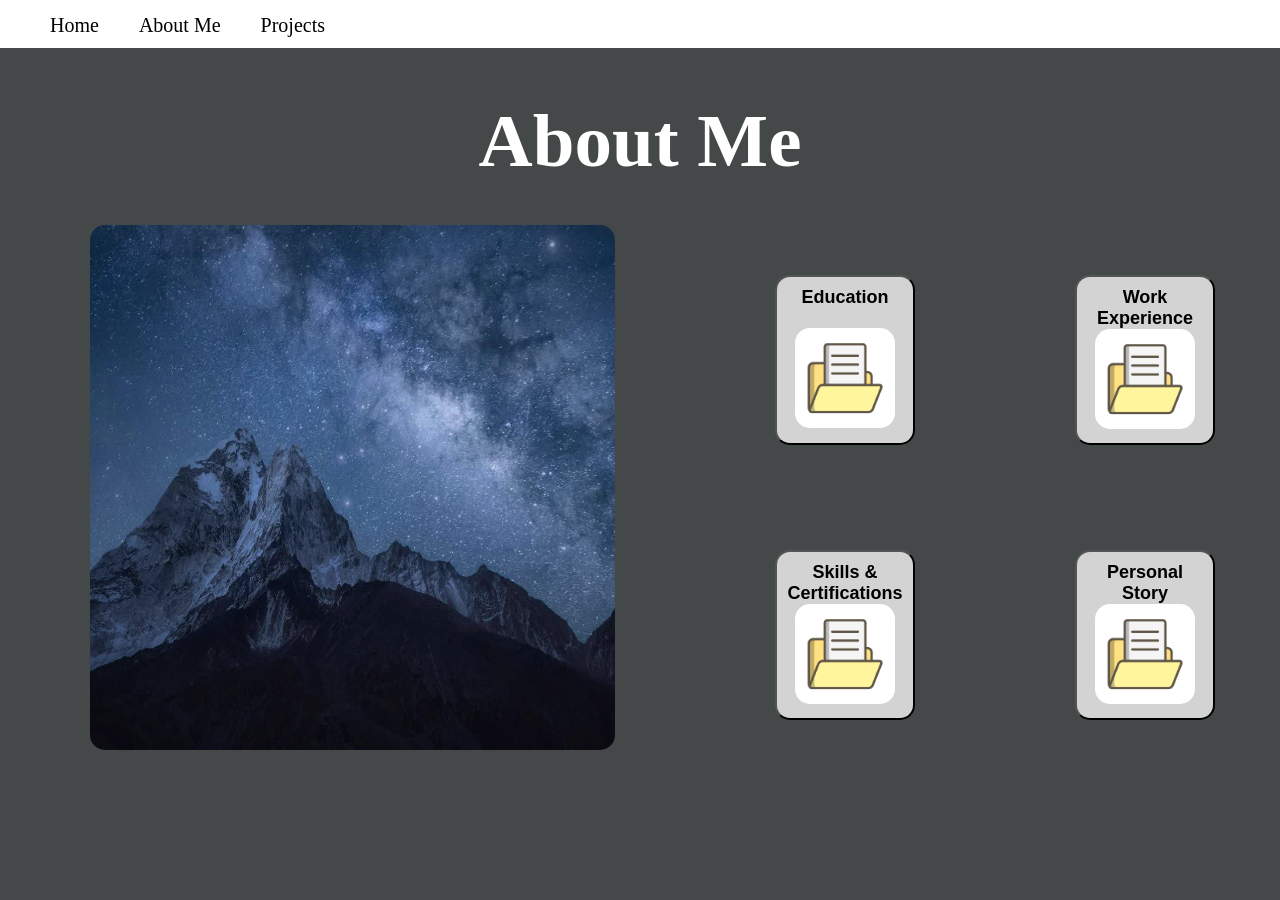
<file: about-me.html>
<!DOCTYPE html>
<html lang="en">

<head>
    <meta charset="UTF-8">
    <meta name="viewport" content="width=device-width, initial-scale=1.0">
    <title>Document</title>
    <link rel="stylesheet" href="style.css">

</head>



<body>

    <!--Website Navigation Bar-->
    <nav class="navbar">
        <ul class="navlinks">
            <li><a href="index.html">Home</a></li>
            <li><a href="about-me.html">About Me</a></li>
            <li><a href="projects.html">Projects</a></li>
        </ul>
    </nav>

    <!--Title-->
    <header><h1>About Me</h1></header>
    <!--Picture-->
    <img src="pictures/Mountain.png" style="position: absolute; left: 90px; top: 225px; border-radius: 15px;" width = 525px height = 525px>

    <!--Buttons-->
    <button 
        type="button"
        style="
            position: absolute;
            left: 775px;
            top: 275px;
        "
        onclick="window.location.href='education.html'"
    >
        <span>
            Education
        </span> 
        <img 
            src="pictures/FolderIcon.png" 
            style="
                position: relative;
                top: 20px;
                height: 100px;
                width: 100px;
                border-radius: 15px;
                background:white;
            "
        > 
    </button>

    <button 
        type="button"
        style="
            position: absolute;
            left: 1075px;
            top: 275px;
        "
        onclick="window.location.href='work-experience.html'"
    >
    <span>
        Work Experience
    </span>
    <img 
        src="pictures/FolderIcon.png" 
        style="
            height: 100px;
            width: 100px;
            border-radius: 15px;
            background:white;
        "   
    >
    </button>

    <button 
        type="button"
        style="
            position: absolute; 
            left: 775px; top: 550px; 
            border-radius: 15px; 
            background: lightgrey;
        "
        onclick="window.location.href='skills-certifications.html'"
    >
    <span>
        Skills & Certifications
    </span>
    <img 
        src="pictures/FolderIcon.png" 
        style="
            height: 100px;
            width: 100px;
            border-radius: 15px;
            background:white;
        "
    >
    </button>

    <button 
        type="button"
        style="
            position: absolute; 
            left: 1075px; 
            top: 550px; 
            border-radius: 15px; 
            background: lightgrey;
        "
        onclick="window.location.href='personal-story.html'"
    >
    <span>
        Personal Story
    </span>
    <img 
        src="pictures/FolderIcon.png" 
        style="
            height: 100px; 
            width: 100px; 
            border-radius: 15px; 
            background:white;
        "
    >
    </button>
</body>

</html>
</file>
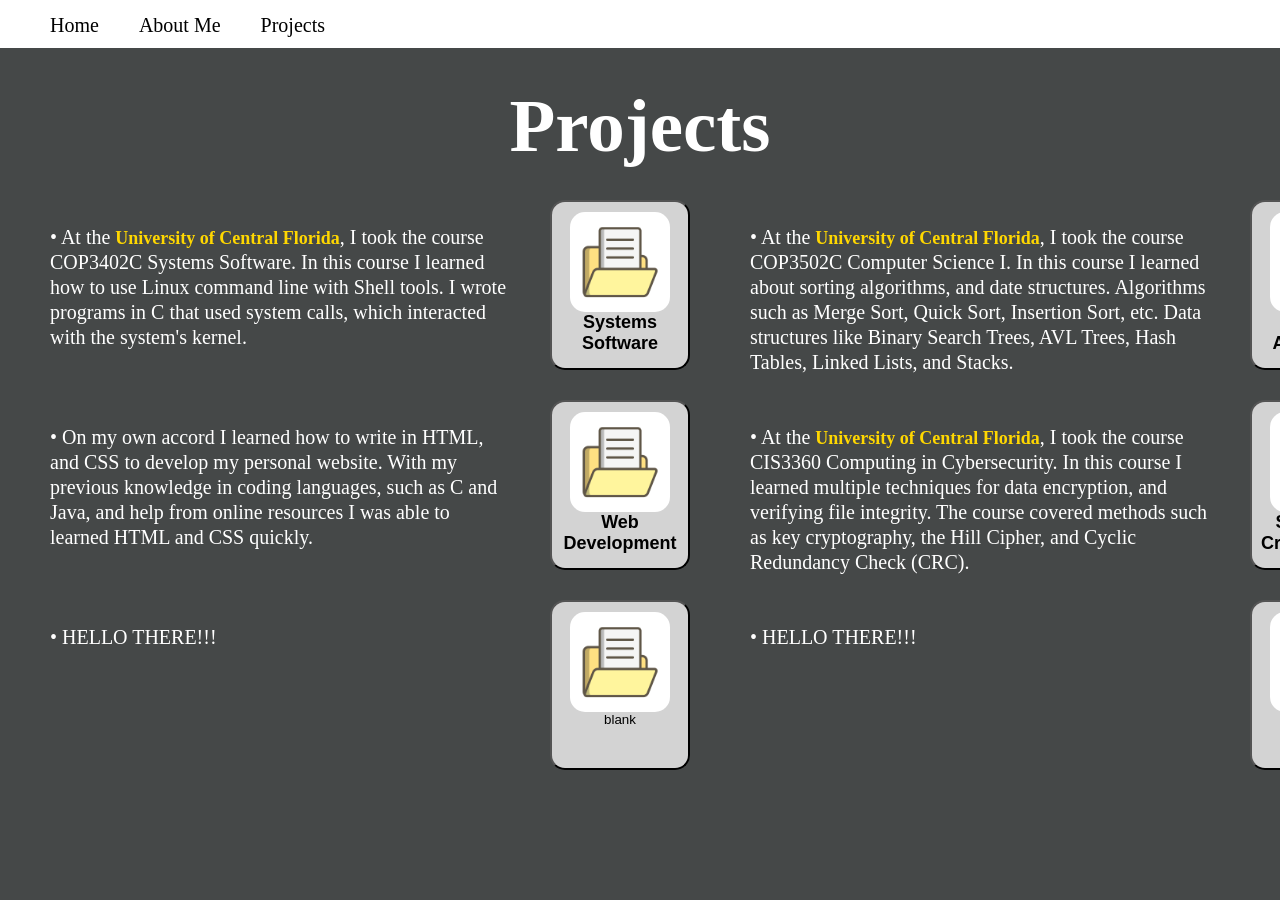
<file: projects.html>
<!DOCTYPE html>
<html lang="en">

<head>
    <meta charset="UTF-8">
    <meta name="viewport" content="width=device-width, initial-scale=1.0">
    <title>Document</title>
    <link rel="stylesheet" href="style.css">

</head>


<body>

    <!--Website Navigation Bar-->
    <nav class="navbar">
        <ul class="navlinks">
            <li><a href="index.html">Home</a></li>
            <li><a href="about-me.html">About Me</a></li>
            <li><a href="projects.html">Projects</a></li>
        </ul>
    </nav>

    <!--Title-->
    <header
    style="
        text-align: center;
        margin-top: -15px;
    "
    ><h1>Projects</h1></header>

    <!--Buttons-->
    <!--Left Side-->
    <!--Button-L1-->
    <p 
        style="
            position: absolute;
            left: 0px; 
            top: 175px;
            max-width: 460px;
        "
    >
    &bull; At the <span style="color: gold;">University of Central Florida</span>, I took the course COP3402C Systems Software. In this course I learned how to use Linux command line with Shell tools. I wrote programs in C that used system calls, which interacted with the system's kernel.
    </p>
    <button type="button"
        style="position: absolute; left: 550px; top: 200px; border-radius: 15px; background: lightgrey;"
        onclick="window.location.href=''">
        <img src="pictures/FolderIcon.png" style="height: 100px; width: 100px; border-radius: 15px; background:white;">
        <span>Systems Software</span>
    </button>

    <!--Button-L2-->
    <p style="
            position: absolute;
            left: 0px; 
            top: 375px;
            max-width: 460px;
        "
    >
        &bull; On my own accord I learned how to write in HTML, and CSS to develop my personal website. With my previous knowledge in coding languages, such as C and Java, and help from online resources I was able to learned HTML and CSS quickly.
    </p>
    <button type="button" style="position: absolute; left: 550px; top: 400px; border-radius: 15px; background: lightgrey;"
        onclick="window.location.href=''">
        <img src="pictures/FolderIcon.png" style="height: 100px; width: 100px; border-radius: 15px; background:white;">
        <span>Web Development</span>
    </button>

    <!--Button-L3-->
    <p style="
        position: absolute;
        left: 0px; 
        top: 575px;
        max-width: 460px;
    ">
        &bull; HELLO THERE!!!
    </p>
    <button type="button" style="position: absolute; left: 550px; top: 600px; border-radius: 15px; background: lightgrey;"
        onclick="window.location.href=''">
        <img src="pictures/FolderIcon.png" style="height: 100px; width: 100px; border-radius: 15px; background:white;">
        blank
    </button>

    <!--Right Side-->

    <!--Button-R1-->
    <p style="
            position: absolute;
            left: 700px; 
            top: 175px;
            max-width: 460px;
        "
    >
    &bull; At the <span style="color: gold;">University of Central Florida</span>, I took the course COP3502C Computer Science I. In this course I learned about sorting algorithms, and date structures. Algorithms such as Merge Sort, Quick Sort, Insertion Sort, etc. Data structures like Binary Search Trees, AVL Trees, Hash Tables, Linked Lists, and Stacks.
    </p>
    <button type="button"
        style="position: absolute; left: 1250px; top: 200px; border-radius: 15px; background: lightgrey;"
        onclick="window.location.href='projects/sorting-algorithms/sorting-algorithms.html'">
        <img src="pictures/FolderIcon.png" style="height: 100px; width: 100px; border-radius: 15px; background:white;">
        <span>Sorting Algorithms</span>
    </button>

    <!--Button-R2-->
    <p style="
                position: absolute;
                left: 700px; 
                top: 375px;
                max-width: 460px;
            "
    >
    &bull; At the <span style="color: gold;">University of Central Florida</span>, I took the course CIS3360 Computing in Cybersecurity. In this course I learned multiple techniques for data encryption, and verifying file integrity. The course covered methods such as key cryptography, the Hill Cipher, and Cyclic Redundancy Check (CRC).
    </p>
    <button type="button"
        style="position: absolute; left: 1250px; top: 400px; border-radius: 15px; background: lightgrey;"
        onclick="window.location.href=''">
        <img src="pictures/FolderIcon.png" style="height: 100px; width: 100px; border-radius: 15px; background:white;">
        <span>Security & Cryptography</span>
    </button>

    <!--Button-R3-->
    <p style=
        "
            position: absolute;
            left: 700px; 
            top: 575px;
            max-width: 460px;
        "
    >
        &bull; HELLO THERE!!!
    </p>
    <button type="button" style="position: absolute; left: 1250px; top: 600px; border-radius: 15px; background: lightgrey;"
        onclick="window.location.href=''">
        <img src="pictures/FolderIcon.png" style="height: 100px; width: 100px; border-radius: 15px; background:white;">
        blank
    </button>
</body>

</html>
</file>
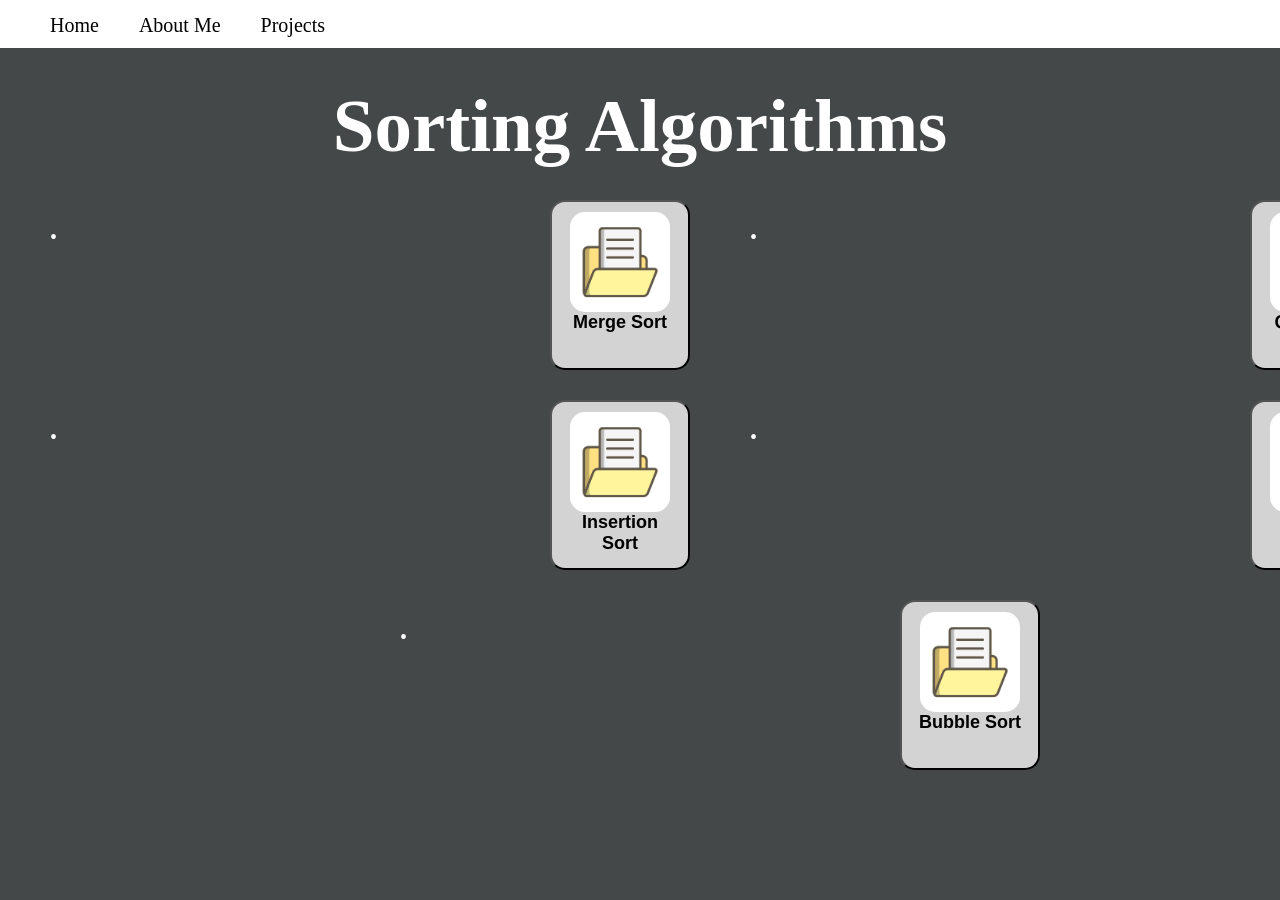
<file: projects/sorting-algorithms/sorting-algorithms.html>
<!DOCTYPE html>
<html lang="en">

<head>
    <meta charset="UTF-8">
    <meta name="viewport" content="width=device-width, initial-scale=1.0">
    <title>Document</title>
    <link rel="stylesheet" href="../../style.css">

</head>


<body>

    <!--Website Navigation Bar-->
    <nav class="navbar">
        <ul class="navlinks">
            <li><a href="index.html">Home</a></li>
            <li><a href="about-me.html">About Me</a></li>
            <li><a href="projects.html">Projects</a></li>
        </ul>
    </nav>

    <!--Title-->
    <header style="
        text-align: center;
        margin-top: -15px;
    ">
        <h1>Sorting Algorithms</h1>
    </header>

    <!--Buttons-->
    <!--Left Side-->
    <!--Button-L1-->
    <p style="
            position: absolute;
            left: 0px; 
            top: 175px;
            max-width: 460px;
        ">
        &bull; 
    </p>
    <button type="button"
        style="position: absolute; left: 550px; top: 200px; border-radius: 15px; background: lightgrey;"
        onclick="window.location.href='merge-sort.html'">
        <img src="../../pictures/FolderIcon.png" style="height: 100px; width: 100px; border-radius: 15px; background:white;">
        <span>Merge Sort</span>
    </button>

    <!--Button-L2-->
    <p style="
            position: absolute;
            left: 0px; 
            top: 375px;
            max-width: 460px;
        ">
        &bull; 
    </p>
    <button type="button"
        style="position: absolute; left: 550px; top: 400px; border-radius: 15px; background: lightgrey;"
        onclick="window.location.href='insertion-sort.html'">
        <img src="../../pictures/FolderIcon.png" style="height: 100px; width: 100px; border-radius: 15px; background:white;">
        <span>Insertion Sort</span>
    </button>

    <!--Button-L3-->
    <p style="
        position: absolute;
        left: 350px; 
        top: 575px;
        max-width: 460px;
    ">
        &bull;
    </p>
    <button type="button"
        style="position: absolute; left: 900px; top: 600px; border-radius: 15px; background: lightgrey;"
        onclick="window.location.href='bubble-sort.html'">
        <img src="../../pictures/FolderIcon.png" style="height: 100px; width: 100px; border-radius: 15px; background:white;">
        <span>Bubble Sort</span>
    </button>

    <!--Right Side-->
    <!--Button-R1-->
    <p style="
            position: absolute;
            left: 700px; 
            top: 175px;
            max-width: 460px;
        ">
        &bull; 
    </p>
    <button type="button"
        style="position: absolute; left: 1250px; top: 200px; border-radius: 15px; background: lightgrey;"
        onclick="window.location.href='quick-sort.html'">
        <img src="../../pictures/FolderIcon.png" style="height: 100px; width: 100px; border-radius: 15px; background:white;">
        <span>Quick Sort</span>
    </button>

    <!--Button-R2-->
    <p style="
                position: absolute;
                left: 700px; 
                top: 375px;
                max-width: 460px;
            ">
        &bull; 
    </p>
    <button type="button"
        style="position: absolute; left: 1250px; top: 400px; border-radius: 15px; background: lightgrey;"
        onclick="window.location.href='selection-sort.html'">
        <img src="../../pictures/FolderIcon.png" style="height: 100px; width: 100px; border-radius: 15px; background:white;">
        <span>Selection Sort</span>
    </button>

    <!--Button-R3-->
    <!--
    <p style="
            position: absolute;
            left: 700px; 
            top: 575px;
            max-width: 460px;
        ">
        &bull;
    </p>
    <button type="button"
        style="position: absolute; left: 1250px; top: 600px; border-radius: 15px; background: lightgrey;"
        onclick="window.location.href=''">
        <img src="../../pictures/FolderIcon.png" style="height: 100px; width: 100px; border-radius: 15px; background:white;">
        <span>blank</span>
    </button>
-->
</body>

</html>
</file>
<file: style.css>
body {
    background-color: rgb(69, 72, 72);
    color:white;
    font-size: 25px;
    margin: 0px;
    padding: 0px;
    text-align: center;
}

button{
    align-items: center;
    border-radius: 15px;
    background: lightgrey;
    display: flex;
    flex-direction: column;
    padding: 10px;
    height: 170px;
    width: 140px;
}

span{
    text-align: center;
    font-size: 18px;
    font-weight: 700;
}

header {
    margin-top: 0px;
    padding: 0px;
}

h1 {
    text-align: center;
    color: white;
    font-size: 75px;
}

h3{
    margin: 0px;
    padding: 0px;
}

p {
    font-size: 20px;
    line-height: 1.25;
    margin-top: 50px;
    margin-left: 50px;
    margin-right: 50px;
    text-align: left;
}

.navbar {
    align-items: center;
    background-color: rgb(255, 255, 255);
    display: flex;
    padding: 0px;
}

.navlinks{
    align-items: center;
    display: flex;
    gap: 40px;
    list-style: none;
    margin: 10px;
    padding-left: 40px;
}

.navlinks a{
    color:black;
    text-decoration: none;
    font-size: 20px;
}

.top-right-side{
    width: 575px;
    position: absolute;
    top: 250px;
    right: 100px;
    text-align: left;
}

.bottom-right-side{
    width: 575px;
    position: absolute;
    top: 350px;
    right: 100px;
    text-align: left;

}

.container{
    display: flex;
    height: calc(100vh - 238px);
}

.left-pane{
    width: 50%;
    height: 100%;
}

.right-pane{
    width:  50%;
    height: 100%;
    padding:    20px;      
}
.code-viewer{
    width:  100%;
    height:  100%;
    display: block;
    
}
</file>
